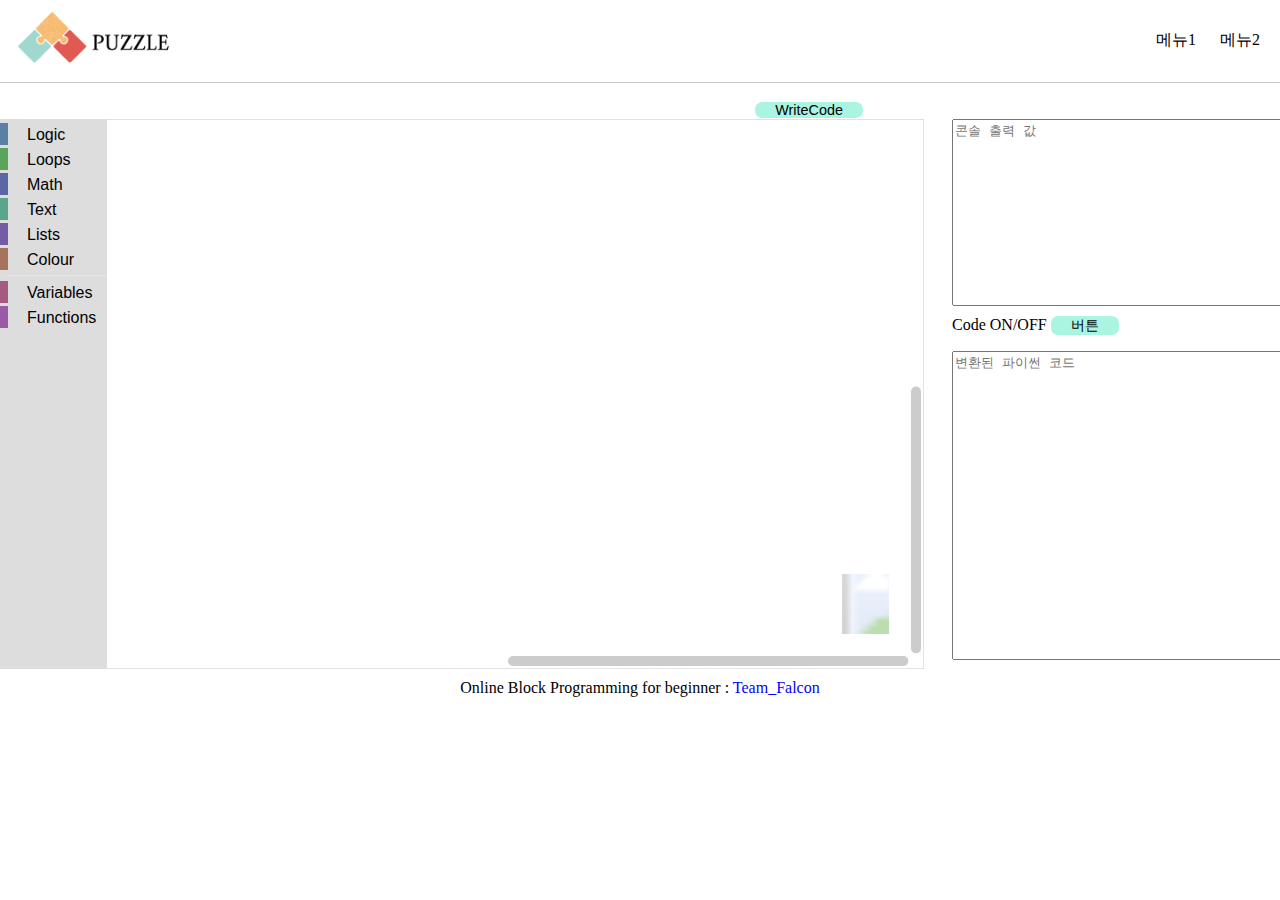
<file: index.html>
<!DOCTYPE html>
<html>
  <head>
    <title>puzzle</title>
    <link rel="stylesheet" href="layout.css">
    <script src="blockly_compressed.js"></script>
    <script src="javascript_compressed.js"></script>
    <script src="python_compressed.js"></script>
    <script src="blocks_compressed.js"></script>
    <script src="ko.js"></script>

  </head>

  <body>
    <header>
      <a href="index.html"><img src="Image\Logo1.png" width="200px"></a>
      <ul class="menu">
        <li><a href="#">메뉴1</a></li>
        <li><a href="#">메뉴2</a></li>
      </ul>
    </header>

    <br>
    <button onclick="writeCode()" class="Complete">WriteCode</button>

    <div class="Frame">

      <div id="blocklyDiv"></div>

      <div class="Conclusion">

        <div class="Console">
          <textarea id="result" placeholder="콘솔 출력 값"></textarea>
        </div>

        <div class="Code">
          <div>
            <p>Code ON/OFF <button onclick="onoff()">버튼</button></p>
          </div>
          <div id="OnOffButton">
            <textarea id="Converttocode" placeholder="변환된 파이썬 코드"></textarea>
          </div>
        </div>

      </div>
    </div>


    <footer>
        <span>Online Block Programming for beginner : <a id="DelveloperInfo" style="color : blue ">Team_Falcon</a></span><br>
    </footer>

    <div id="InfoModal" class="modal">


      <div class="modal-content">
        <h2>Developer Information</h2>
        <hr>

        <strong>백지오</strong>
        <p>세종대학교 컴퓨터공학과</p><br>

        <strong>안치원</strong>
        <p>세종대학교 컴퓨터공학과</p><br>

        <strong>장유성</strong>
        <p>세종대학교 컴퓨터공학과</p><br>

        <p>2020 Summer Hackathon : Team_Falcon</p>
        <br>

        <span class="close">닫기</span>
      </div>

    </div>



    <xml id="toolbox" style="display: none">
    <category name="Logic" colour="210">
      <block type="controls_if"></block>
      <block type="logic_compare"></block>
      <block type="logic_operation"></block>
      <block type="logic_negate"></block>
      <block type="logic_boolean"></block>
      <block type="logic_null"></block>
      <block type="logic_ternary"></block>
    </category>
    <category name="Loops" colour="120">
      <block type="controls_repeat_ext">
        <value name="TIMES">
          <shadow type="math_number">
            <field name="NUM">10</field>
          </shadow>
        </value>
      </block>
      <block type="controls_whileUntil"></block>
      <block type="controls_for">
        <value name="FROM">
          <shadow type="math_number">
            <field name="NUM">1</field>
          </shadow>
        </value>
        <value name="TO">
          <shadow type="math_number">
            <field name="NUM">10</field>
          </shadow>
        </value>
        <value name="BY">
          <shadow type="math_number">
            <field name="NUM">1</field>
          </shadow>
        </value>
      </block>
      <block type="controls_forEach"></block>
      <block type="controls_flow_statements"></block>
    </category>
    <category name="Math" colour="230">
      <block type="math_number"></block>
      <block type="math_arithmetic">
        <value name="A">
          <shadow type="math_number">
            <field name="NUM">1</field>
          </shadow>
        </value>
        <value name="B">
          <shadow type="math_number">
            <field name="NUM">1</field>
          </shadow>
        </value>
      </block>
      <block type="math_single">
        <value name="NUM">
          <shadow type="math_number">
            <field name="NUM">9</field>
          </shadow>
        </value>
      </block>
      <block type="math_trig">
        <value name="NUM">
          <shadow type="math_number">
            <field name="NUM">45</field>
          </shadow>
        </value>
      </block>
      <block type="math_constant"></block>
      <block type="math_number_property">
        <value name="NUMBER_TO_CHECK">
          <shadow type="math_number">
            <field name="NUM">0</field>
          </shadow>
        </value>
      </block>
      <block type="math_round">
        <value name="NUM">
          <shadow type="math_number">
            <field name="NUM">3.1</field>
          </shadow>
        </value>
      </block>
      <block type="math_on_list"></block>
      <block type="math_modulo">
        <value name="DIVIDEND">
          <shadow type="math_number">
            <field name="NUM">64</field>
          </shadow>
        </value>
        <value name="DIVISOR">
          <shadow type="math_number">
            <field name="NUM">10</field>
          </shadow>
        </value>
      </block>
      <block type="math_constrain">
        <value name="VALUE">
          <shadow type="math_number">
            <field name="NUM">50</field>
          </shadow>
        </value>
        <value name="LOW">
          <shadow type="math_number">
            <field name="NUM">1</field>
          </shadow>
        </value>
        <value name="HIGH">
          <shadow type="math_number">
            <field name="NUM">100</field>
          </shadow>
        </value>
      </block>
      <block type="math_random_int">
        <value name="FROM">
          <shadow type="math_number">
            <field name="NUM">1</field>
          </shadow>
        </value>
        <value name="TO">
          <shadow type="math_number">
            <field name="NUM">100</field>
          </shadow>
        </value>
      </block>
      <block type="math_random_float"></block>
    </category>
    <category name="Text" colour="160">
      <block type="text"></block>
      <block type="text_join"></block>
      <block type="text_append">
        <value name="TEXT">
          <shadow type="text"></shadow>
        </value>
      </block>
      <block type="text_length">
        <value name="VALUE">
          <shadow type="text">
            <field name="TEXT">abc</field>
          </shadow>
        </value>
      </block>
      <block type="text_isEmpty">
        <value name="VALUE">
          <shadow type="text">
            <field name="TEXT"></field>
          </shadow>
        </value>
      </block>
      <block type="text_indexOf">
        <value name="VALUE">
          <block type="variables_get">
            <field name="VAR">{textVariable}</field>
          </block>
        </value>
        <value name="FIND">
          <shadow type="text">
            <field name="TEXT">abc</field>
          </shadow>
        </value>
      </block>
      <block type="text_charAt">
        <value name="VALUE">
          <block type="variables_get">
            <field name="VAR">{textVariable}</field>
          </block>
        </value>
      </block>
      <block type="text_getSubstring">
        <value name="STRING">
          <block type="variables_get">
            <field name="VAR">{textVariable}</field>
          </block>
        </value>
      </block>
      <block type="text_changeCase">
        <value name="TEXT">
          <shadow type="text">
            <field name="TEXT">abc</field>
          </shadow>
        </value>
      </block>
      <block type="text_trim">
        <value name="TEXT">
          <shadow type="text">
            <field name="TEXT">abc</field>
          </shadow>
        </value>
      </block>
      <block type="text_print">
        <value name="TEXT">
          <shadow type="text">
            <field name="TEXT">abc</field>
          </shadow>
        </value>
      </block>
      <block type="text_prompt_ext">
        <value name="TEXT">
          <shadow type="text">
            <field name="TEXT">abc</field>
          </shadow>
        </value>
      </block>
    </category>
    <category name="Lists" colour="260">
      <block type="lists_create_with">
        <mutation items="0"></mutation>
      </block>
      <block type="lists_create_with"></block>
      <block type="lists_repeat">
        <value name="NUM">
          <shadow type="math_number">
            <field name="NUM">5</field>
          </shadow>
        </value>
      </block>
      <block type="lists_length"></block>
      <block type="lists_isEmpty"></block>
      <block type="lists_indexOf">
        <value name="VALUE">
          <block type="variables_get">
            <field name="VAR">{listVariable}</field>
          </block>
        </value>
      </block>
      <block type="lists_getIndex">
        <value name="VALUE">
          <block type="variables_get">
            <field name="VAR">{listVariable}</field>
          </block>
        </value>
      </block>
      <block type="lists_setIndex">
        <value name="LIST">
          <block type="variables_get">
            <field name="VAR">{listVariable}</field>
          </block>
        </value>
      </block>
      <block type="lists_getSublist">
        <value name="LIST">
          <block type="variables_get">
            <field name="VAR">{listVariable}</field>
          </block>
        </value>
      </block>
      <block type="lists_split">
        <value name="DELIM">
          <shadow type="text">
            <field name="TEXT">,</field>
          </shadow>
        </value>
      </block>
      <block type="lists_sort"></block>
    </category>
    <category name="Colour" colour="20">
      <block type="colour_picker"></block>
      <block type="colour_random"></block>
      <block type="colour_rgb">
        <value name="RED">
          <shadow type="math_number">
            <field name="NUM">100</field>
          </shadow>
        </value>
        <value name="GREEN">
          <shadow type="math_number">
            <field name="NUM">50</field>
          </shadow>
        </value>
        <value name="BLUE">
          <shadow type="math_number">
            <field name="NUM">0</field>
          </shadow>
        </value>
      </block>
      <block type="colour_blend">
        <value name="COLOUR1">
          <shadow type="colour_picker">
            <field name="COLOUR">#ff0000</field>
          </shadow>
        </value>
        <value name="COLOUR2">
          <shadow type="colour_picker">
            <field name="COLOUR">#3333ff</field>
          </shadow>
        </value>
        <value name="RATIO">
          <shadow type="math_number">
            <field name="NUM">0.5</field>
          </shadow>
        </value>
      </block>
    </category>
    <sep></sep>
    <category name="Variables" colour="330" custom="VARIABLE"></category>
    <category name="Functions" colour="290" custom="PROCEDURE"></category>
  </xml>
  <script>
       function apd(a, b){
         return a+b+'\n';
       }
       String.prototype.replaceAll = function(org, dest) {
         return this.split(org).join(dest);
       }
       var workspace = Blockly.inject('blocklyDiv',
       {toolbox: document.getElementById('toolbox')});
       var code=""
       function writeCode(){
           code = "function abc(){\n"+Blockly.JavaScript.workspaceToCode(workspace);
           pcode = Blockly.Python.workspaceToCode(workspace);
           var result = ""
           code = code.replaceAll("window.alert(", "result = apd(result, ");
           code = code+"\n return result;\n}"


           document.getElementById("Converttocode").value = pcode;

           console.log(pcode);

           eval(code);


           document.getElementById("result").value = abc();
       }

       var flag=1;

       function onoff(){

          if (flag == 1){
            document.getElementById("OnOffButton").style.display = "none";
            flag = 0;
          }
          else{
            document.getElementById("OnOffButton").style.display = "block";
            flag = 1;
          }
       }

       var modal = document.getElementById('InfoModal');

        var btn = document.getElementById("DelveloperInfo");

        var span = document.getElementsByClassName("close")[0];


        btn.onclick = function() {
            modal.style.display = "block";
        }

        span.onclick = function() {
            modal.style.display = "none";
        }

        window.onclick = function(event) {
            if (event.target == modal) {
                modal.style.display = "none";
            }
        }

     </script>

  </body>
</html>
</file>
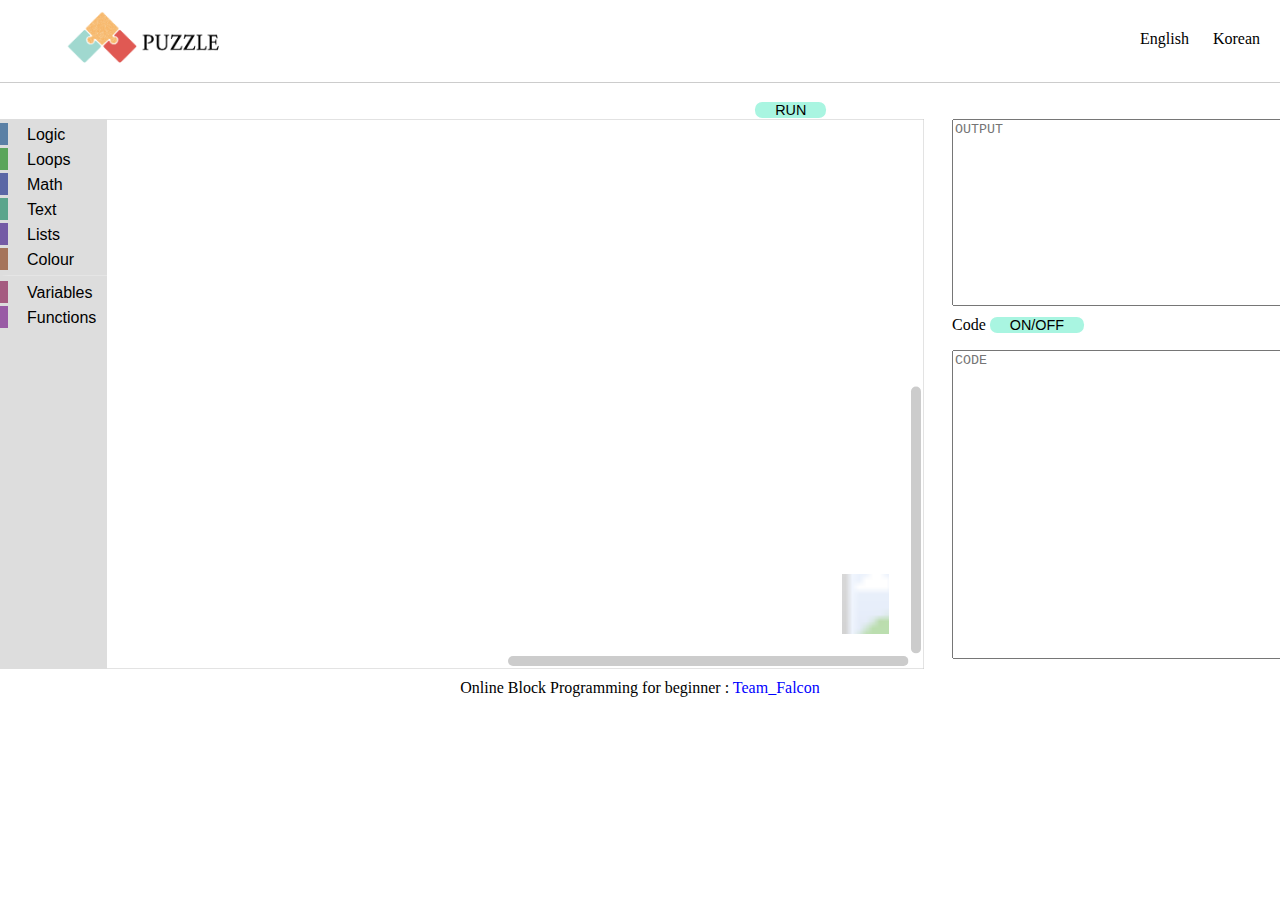
<file: index_Englishver.html>
<!DOCTYPE html>
<html>
  <head>
    <title>puzzle</title>
    <link rel="stylesheet" href="layout.css">
    <script src="blockly_compressed.js"></script>
    <script src="javascript_compressed.js"></script>
    <script src="python_compressed.js"></script>
    <script src="blocks_compressed.js"></script>
    <script src="en.js"></script>
  </head>

  <body>
    <header>
      <a href="index.html"><img class="logo" src="Image\Logo1.png" width="200px"></a>
      <ul class="menu">
        <li><a href="#">English</a></li>
        <li><a href="index.html">Korean</a></li>
      </ul>
    </header>

    <br>
    <button onclick="writeCode()" class="Complete">RUN</button>

    <div class="Frame">

      <div id="blocklyDiv"></div>

      <div class="Conclusion">

        <div class="Console">
          <textarea id="result" placeholder="OUTPUT"></textarea>
        </div>

        <div class="Code">
          <div>
            <p>Code <button onclick="onoff()">ON/OFF</button></p>
          </div>
          <div id="OnOffButton">
            <textarea id="Converttocode" placeholder="CODE"></textarea>
          </div>
        </div>

      </div>
    </div>


    <footer>
        <span>Online Block Programming for beginner : <a id="DelveloperInfo" style = "color : blue; cursor : pointer;">Team_Falcon</a></span><br>
    </footer>

    <div id="InfoModal" class="modal">


      <div class="modal-content">
        <h2>Developer Information</h2>
        <hr>

        <strong>백지오</strong>
        <p>세종대학교 컴퓨터공학과</p><br>

        <strong>안치원</strong>
        <p>세종대학교 컴퓨터공학과</p><br>

        <strong>장유성</strong>
        <p>세종대학교 컴퓨터공학과</p><br>

        <p>2020 Summer Hackathon : Team_Falcon</p>
        <br>

        <span class="close">닫기</span>
      </div>

    </div>



    <xml id="toolbox" style="display: none">
    <category name="Logic" colour="210">
      <block type="controls_if"></block>
      <block type="logic_compare"></block>
      <block type="logic_operation"></block>
      <block type="logic_negate"></block>
      <block type="logic_boolean"></block>
      <block type="logic_null"></block>
      <block type="logic_ternary"></block>
    </category>
    <category name="Loops" colour="120">
      <block type="controls_repeat_ext">
        <value name="TIMES">
          <shadow type="math_number">
            <field name="NUM">10</field>
          </shadow>
        </value>
      </block>
      <block type="controls_whileUntil"></block>
      <block type="controls_for">
        <value name="FROM">
          <shadow type="math_number">
            <field name="NUM">1</field>
          </shadow>
        </value>
        <value name="TO">
          <shadow type="math_number">
            <field name="NUM">10</field>
          </shadow>
        </value>
        <value name="BY">
          <shadow type="math_number">
            <field name="NUM">1</field>
          </shadow>
        </value>
      </block>
      <block type="controls_forEach"></block>
      <block type="controls_flow_statements"></block>
    </category>
    <category name="Math" colour="230">
      <block type="math_number"></block>
      <block type="math_arithmetic">
        <value name="A">
          <shadow type="math_number">
            <field name="NUM">1</field>
          </shadow>
        </value>
        <value name="B">
          <shadow type="math_number">
            <field name="NUM">1</field>
          </shadow>
        </value>
      </block>
      <block type="math_single">
        <value name="NUM">
          <shadow type="math_number">
            <field name="NUM">9</field>
          </shadow>
        </value>
      </block>
      <block type="math_trig">
        <value name="NUM">
          <shadow type="math_number">
            <field name="NUM">45</field>
          </shadow>
        </value>
      </block>
      <block type="math_constant"></block>
      <block type="math_number_property">
        <value name="NUMBER_TO_CHECK">
          <shadow type="math_number">
            <field name="NUM">0</field>
          </shadow>
        </value>
      </block>
      <block type="math_round">
        <value name="NUM">
          <shadow type="math_number">
            <field name="NUM">3.1</field>
          </shadow>
        </value>
      </block>
      <block type="math_on_list"></block>
      <block type="math_modulo">
        <value name="DIVIDEND">
          <shadow type="math_number">
            <field name="NUM">64</field>
          </shadow>
        </value>
        <value name="DIVISOR">
          <shadow type="math_number">
            <field name="NUM">10</field>
          </shadow>
        </value>
      </block>
      <block type="math_constrain">
        <value name="VALUE">
          <shadow type="math_number">
            <field name="NUM">50</field>
          </shadow>
        </value>
        <value name="LOW">
          <shadow type="math_number">
            <field name="NUM">1</field>
          </shadow>
        </value>
        <value name="HIGH">
          <shadow type="math_number">
            <field name="NUM">100</field>
          </shadow>
        </value>
      </block>
      <block type="math_random_int">
        <value name="FROM">
          <shadow type="math_number">
            <field name="NUM">1</field>
          </shadow>
        </value>
        <value name="TO">
          <shadow type="math_number">
            <field name="NUM">100</field>
          </shadow>
        </value>
      </block>
      <block type="math_random_float"></block>
    </category>
    <category name="Text" colour="160">
      <block type="text"></block>
      <block type="text_join"></block>
      <block type="text_append">
        <value name="TEXT">
          <shadow type="text"></shadow>
        </value>
      </block>
      <block type="text_length">
        <value name="VALUE">
          <shadow type="text">
            <field name="TEXT">abc</field>
          </shadow>
        </value>
      </block>
      <block type="text_isEmpty">
        <value name="VALUE">
          <shadow type="text">
            <field name="TEXT"></field>
          </shadow>
        </value>
      </block>
      <block type="text_indexOf">
        <value name="VALUE">
          <block type="variables_get">
            <field name="VAR">{textVariable}</field>
          </block>
        </value>
        <value name="FIND">
          <shadow type="text">
            <field name="TEXT">abc</field>
          </shadow>
        </value>
      </block>
      <block type="text_charAt">
        <value name="VALUE">
          <block type="variables_get">
            <field name="VAR">{textVariable}</field>
          </block>
        </value>
      </block>
      <block type="text_getSubstring">
        <value name="STRING">
          <block type="variables_get">
            <field name="VAR">{textVariable}</field>
          </block>
        </value>
      </block>
      <block type="text_changeCase">
        <value name="TEXT">
          <shadow type="text">
            <field name="TEXT">abc</field>
          </shadow>
        </value>
      </block>
      <block type="text_trim">
        <value name="TEXT">
          <shadow type="text">
            <field name="TEXT">abc</field>
          </shadow>
        </value>
      </block>
      <block type="text_print">
        <value name="TEXT">
          <shadow type="text">
            <field name="TEXT">abc</field>
          </shadow>
        </value>
      </block>
      <block type="text_prompt_ext">
        <value name="TEXT">
          <shadow type="text">
            <field name="TEXT">abc</field>
          </shadow>
        </value>
      </block>
    </category>
    <category name="Lists" colour="260">
      <block type="lists_create_with">
        <mutation items="0"></mutation>
      </block>
      <block type="lists_create_with"></block>
      <block type="lists_repeat">
        <value name="NUM">
          <shadow type="math_number">
            <field name="NUM">5</field>
          </shadow>
        </value>
      </block>
      <block type="lists_length"></block>
      <block type="lists_isEmpty"></block>
      <block type="lists_indexOf">
        <value name="VALUE">
          <block type="variables_get">
            <field name="VAR">{listVariable}</field>
          </block>
        </value>
      </block>
      <block type="lists_getIndex">
        <value name="VALUE">
          <block type="variables_get">
            <field name="VAR">{listVariable}</field>
          </block>
        </value>
      </block>
      <block type="lists_setIndex">
        <value name="LIST">
          <block type="variables_get">
            <field name="VAR">{listVariable}</field>
          </block>
        </value>
      </block>
      <block type="lists_getSublist">
        <value name="LIST">
          <block type="variables_get">
            <field name="VAR">{listVariable}</field>
          </block>
        </value>
      </block>
      <block type="lists_split">
        <value name="DELIM">
          <shadow type="text">
            <field name="TEXT">,</field>
          </shadow>
        </value>
      </block>
      <block type="lists_sort"></block>
    </category>
    <category name="Colour" colour="20">
      <block type="colour_picker"></block>
      <block type="colour_random"></block>
      <block type="colour_rgb">
        <value name="RED">
          <shadow type="math_number">
            <field name="NUM">100</field>
          </shadow>
        </value>
        <value name="GREEN">
          <shadow type="math_number">
            <field name="NUM">50</field>
          </shadow>
        </value>
        <value name="BLUE">
          <shadow type="math_number">
            <field name="NUM">0</field>
          </shadow>
        </value>
      </block>
      <block type="colour_blend">
        <value name="COLOUR1">
          <shadow type="colour_picker">
            <field name="COLOUR">#ff0000</field>
          </shadow>
        </value>
        <value name="COLOUR2">
          <shadow type="colour_picker">
            <field name="COLOUR">#3333ff</field>
          </shadow>
        </value>
        <value name="RATIO">
          <shadow type="math_number">
            <field name="NUM">0.5</field>
          </shadow>
        </value>
      </block>
    </category>
    <sep></sep>
    <category name="Variables" colour="330" custom="VARIABLE"></category>
    <category name="Functions" colour="290" custom="PROCEDURE"></category>
  </xml>
  <script>
       function apd(a, b){
         return a+b+'\n';
       }
       String.prototype.replaceAll = function(org, dest) {
         return this.split(org).join(dest);
       }
       var workspace = Blockly.inject('blocklyDiv',
       {toolbox: document.getElementById('toolbox')});
       var code=""
       function writeCode(){
           code = "function abc(){\n"+Blockly.JavaScript.workspaceToCode(workspace);
           pcode = Blockly.Python.workspaceToCode(workspace);
           var result = ""
           code = code.replaceAll("window.alert(", "result = apd(result, ");
           code = code+"\n return result;\n}"


           document.getElementById("Converttocode").value = pcode;

           console.log(pcode);

           eval(code);


           document.getElementById("result").value = abc();
       }

       var flag=1;

       function onoff(){

          if (flag == 1){
            document.getElementById("OnOffButton").style.display = "none";
            flag = 0;
          }
          else{
            document.getElementById("OnOffButton").style.display = "block";
            flag = 1;
          }
       }

       var modal = document.getElementById('InfoModal');

        var btn = document.getElementById("DelveloperInfo");

        var span = document.getElementsByClassName("close")[0];


        btn.onclick = function() {
            modal.style.display = "block";
        }

        span.onclick = function() {
            modal.style.display = "none";
        }

        window.onclick = function(event) {
            if (event.target == modal) {
                modal.style.display = "none";
            }
        }

     </script>

  </body>
</html>
</file>
<file: layout.css>
html, body{
  margin : 0;
  padding : 0;
  font-family: "나눔고딕", ""
}

ul li {
  list-style:  none;
}


header{
   border-bottom : 1px solid #CCCCCC;
}

a{
  text-decoration: none;
}


header img{
  display : inline-block;
}
header ul{
  display : inline-block;
  margin-top: 30px;
  vertical-align: top;
  float:right;
}

header ul li{
  display : inline-block;
  margin-right: 20px;
}

header ul li a{
  text-decoration: none;
  color : black;
}
.logo{
  margin: 0px 0px 0px 50px;
}



.modal {
  display: none;
  position: fixed;
  z-index: 1000;
  left: 0;
  top: 0;
  width: 100%;
  height: 100%;
  overflow: auto;
  background-color: rgb(0,0,0);
  background-color: rgba(0,0,0,0.4);
}


.modal-content {
  background-color: #fefefe;
  margin: 5% auto;
  padding: 20px;
  border: 1px solid #888;
  width: 50%;
  text-align:  center;
}

.close {
  color: black;
  font-size: 15px;
  font-weight: bold;
}
.close:hover, .close:focus {
    color: #FA8258;
    text-decoration: none;
    cursor: pointer;
}



.Frame{
  width : 1400px;
  margin : 0 auto;
  height : 550px;
  overflow: hidden;
  position: relative;
}

#blocklyDiv{
  display : inline-block;
  height : 100%;
  width : 66%;
  position: absolute;
  left : 0;
  top : 0;
}

.Complete{
  margin-left: 59%;
}

.Conclusion{
  display : inline-block;
  height : 100%;
  width : 32%;
  position: absolute;
  right : 0;
  top : 0;
}


.Console{
  width : 100%;
  height : 33%;
}

.Console textarea{
  width : 98%;
  height : 100%;
}

.Code{
  width : 100%;
  height : 55%;
  background-color: white;
}

.Code textarea{
  width : 98%;
  height : 100%;
}

#OnOffButton{
  height: 100%;
}

button{
  /*color:white;*/ /*글자 색 흰색*/
  background-color:#A9F5E1; /*배경 색 skyblue*/
  font-size:0.9em; /*글자 크기 1.5em*/
  border-radius:0.5em;  /*테두리 0.8em만큼 둥글게설정*/
  padding: 0px 20px;  /*상하 5px, 좌우 10px 안쪽여백*/
  border-color: white; /*테두리색 cyan*/
  border: 0;
  outline: 0;
}


footer{
  margin-top: 10px;
  text-align: center;


}
</file>
